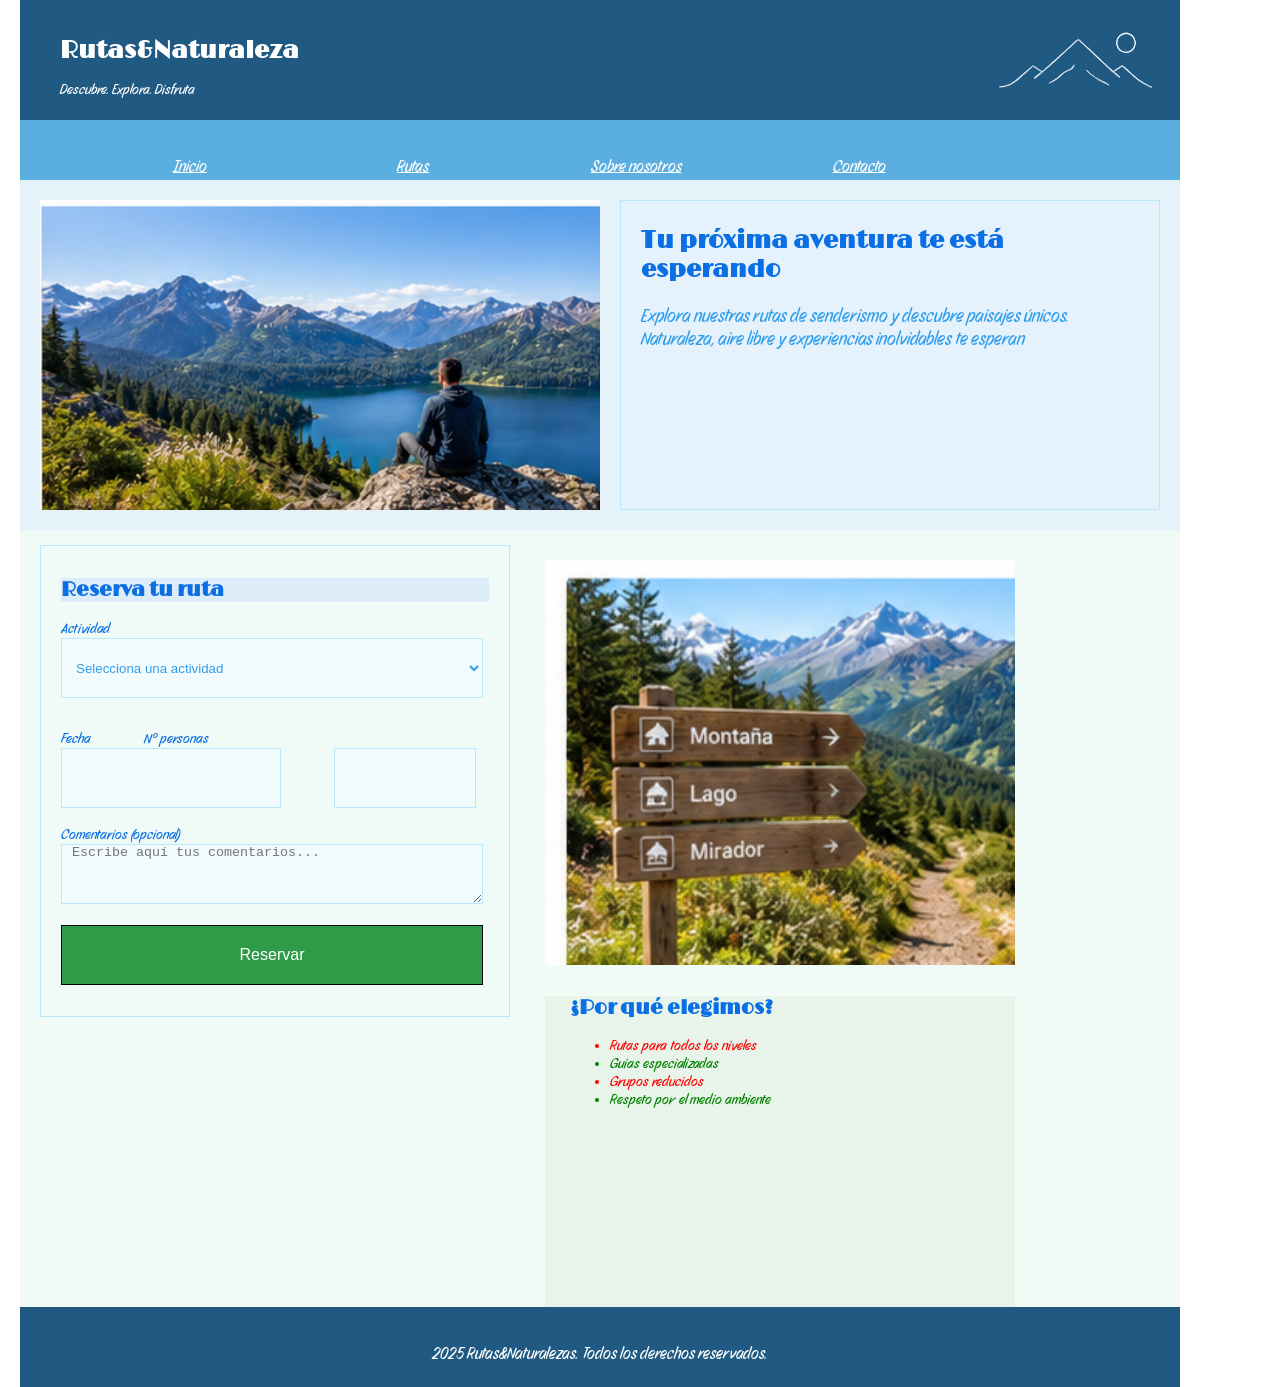
<file: index.html>
<!DOCTYPE html>
<html lang="es">
<head>
    <meta charset="UTF-8">
    <meta name="viewport" content="width=device-width, initial-scale=1">
    <link rel="stylesheet" href="./style.css">
    <title>Wireframe</title>
</head>
    <body>
        <header>
            <div>
                <h1>Rutas&Naturaleza</h1>
                <p>Descubre. Explora. Disfruta</p>
            </div>
            <div>
                <img src="./img/imagen_header_montanas.png">
            </div>
        </header>
        <nav>
            <ul>
                <li><a href="./index.html">Inicio</a></li>
                <li><a href="">Rutas</a></li>
                <li><a href="">Sobre nosotros</a></li>
                <li><a href="">Contacto</a></li>
            </ul>
        </nav>
        <section id="sectionPrincipal">
            <div id="imgPrincipal">
                <img src="./img/imagen_principal_paisaje.png">
            </div> 
            <div>
                <h2>Tu próxima aventura te está esperando</h2>
                <p>Explora nuestras rutas de senderismo y descubre paisajes únicos. Naturaleza, aire libre y experiencias inolvidables te esperan</p>
            </div>
        </section>
        <section id="sectionInferior">
            <form action="" method="post">
                <h2>Reserva tu ruta</h2>
                <label for="actividad">Actividad</label>
                <select id="actividad">
                    <option>Selecciona una actividad</option>
                </select>

                <label for="inputFecha" id="labelFecha">Fecha</label>
                <label for="inputPersonas" id="labelPersonas">Nº personas</label>
                <br/>
                
                <input type="text" id="inputFecha"/>
                <input type="text" id="inputPersonas"/>

                <label for="comentarios">Comentarios (opcional)</label>
                <textarea id="comentarios" placeholder="Escribe aquí tus comentarios..."></textarea>

                <input type="submit" value="Reservar">
            </form>
            <div id="cajaImagenLista">
                <div id="imgSecundaria">
                    <img src="./img/imagen_secundaria_sendero.png">
                </div>
                <div>
                    <h2>¿Por qué elegimos?</h2>
                    <ul>
                        <li>Rutas para todos los niveles</li>
                        <li>Guías especializadas</li>
                        <li>Grupos reducidos</li>
                        <li>Respeto por el medio ambiente</li>
                    </ul>
                </div>
            </div>
        </section>
        <footer>
            <p>2025 Rutas&Naturalezas. Todos los derechos reservados.</p>
        </footer>
    </body>
</html>
</file>
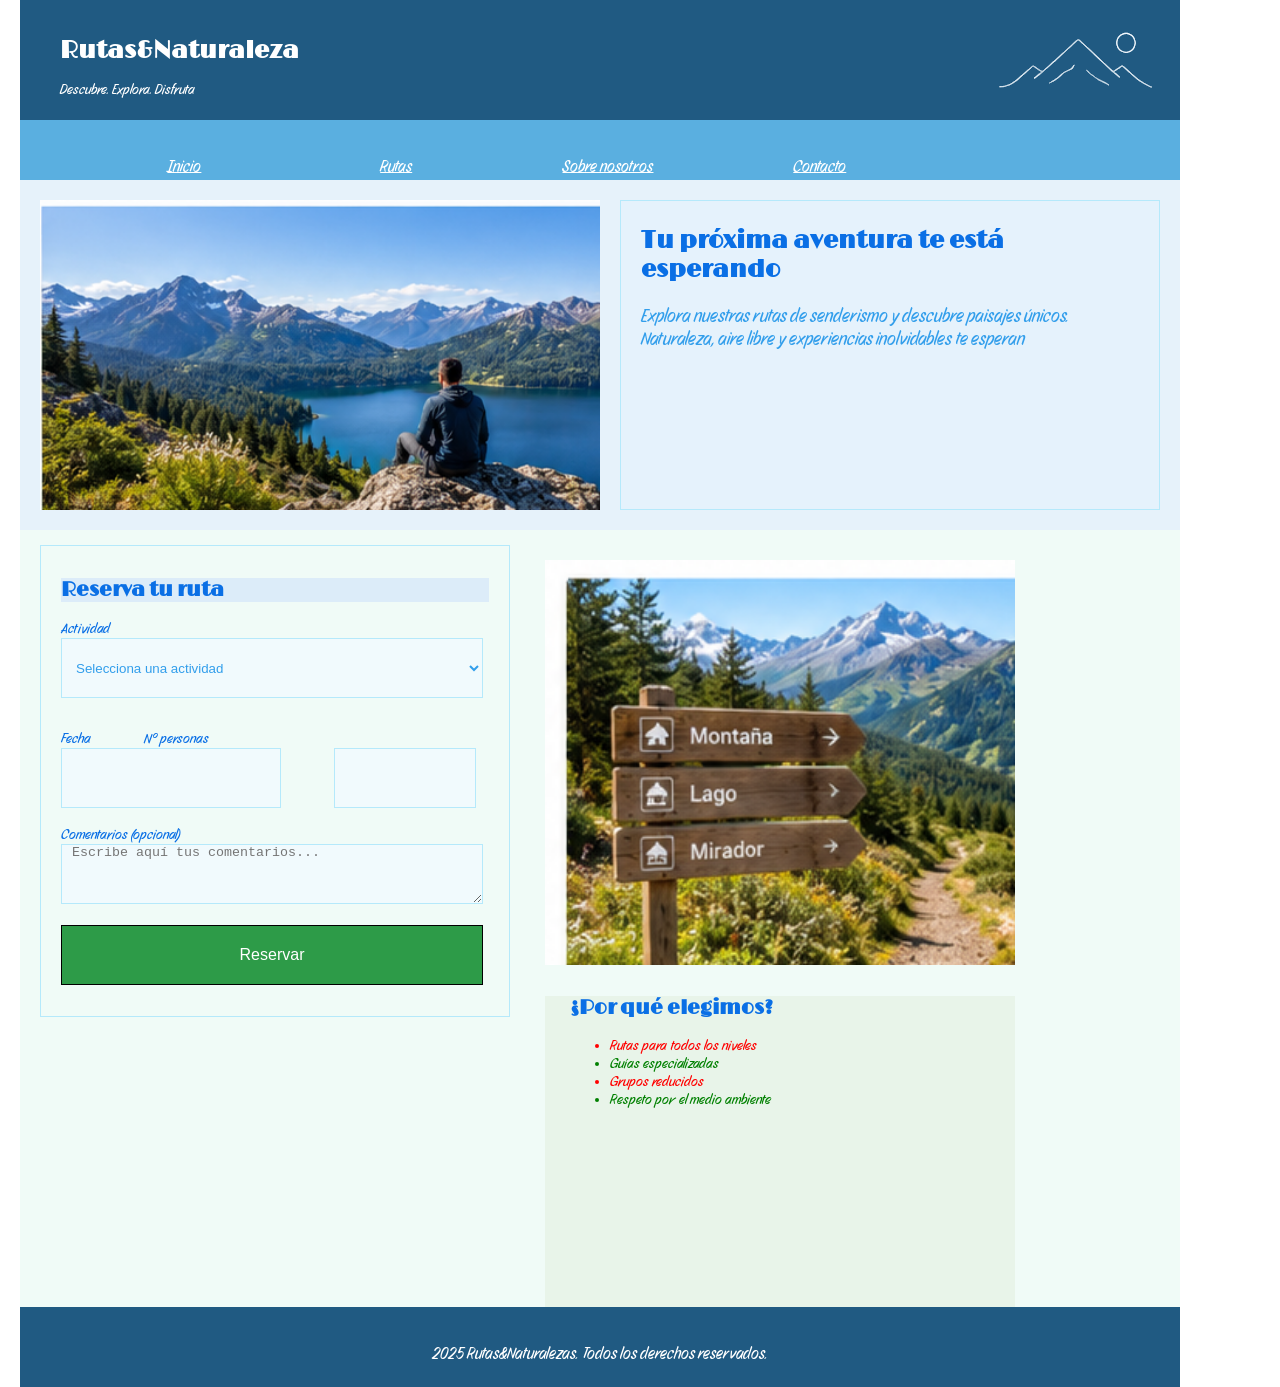
<file: indexPorc.html>
<!DOCTYPE html>
<html lang="es">
<head>
    <meta charset="UTF-8">
    <meta name="viewport" content="width=device-width, initial-scale=1">
    <link rel="stylesheet" href="./stylePorc.css">
    <title>Wireframe</title>
</head>
    <body>
        <header>
            <div>
                <h1>Rutas&Naturaleza</h1>
                <p>Descubre. Explora. Disfruta</p>
            </div>
            <div>
                <img src="./img/imagen_header_montanas.png">
            </div>
        </header>
        <nav>
            <ul>
                <li><a href="./index.html">Inicio</a></li>
                <li><a href="">Rutas</a></li>
                <li><a href="">Sobre nosotros</a></li>
                <li><a href="">Contacto</a></li>
            </ul>
        </nav>
        <section id="sectionPrincipal">
            <div id="imgPrincipal">
                <img src="./img/imagen_principal_paisaje.png">
            </div> 
            <div>
                <h2>Tu próxima aventura te está esperando</h2>
                <p>Explora nuestras rutas de senderismo y descubre paisajes únicos. Naturaleza, aire libre y experiencias inolvidables te esperan</p>
            </div>
        </section>
        <section id="sectionInferior">
            <form action="" method="post">
                <h2>Reserva tu ruta</h2>
                <label for="actividad">Actividad</label>
                <select id="actividad">
                    <option>Selecciona una actividad</option>
                </select>

                <label for="inputFecha" id="labelFecha">Fecha</label>
                <label for="inputPersonas" id="labelPersonas">Nº personas</label>
                <br/>
                
                <input type="text" id="inputFecha"/>
                <input type="text" id="inputPersonas"/>

                <label for="comentarios">Comentarios (opcional)</label>
                <textarea id="comentarios" placeholder="Escribe aquí tus comentarios..."></textarea>

                <input type="submit" value="Reservar">
            </form>
            <div id="cajaImagenLista">
                <div id="imgSecundaria">
                    <img src="./img/imagen_secundaria_sendero.png">
                </div>
                <div>
                    <h2>¿Por qué elegimos?</h2>
                    <ul>
                        <li>Rutas para todos los niveles</li>
                        <li>Guías especializadas</li>
                        <li>Grupos reducidos</li>
                        <li>Respeto por el medio ambiente</li>
                    </ul>
                </div>
            </div>
        </section>
        <footer>
            <p>2025 Rutas&Naturalezas. Todos los derechos reservados.</p>
        </footer>
    </body>
</html>
</file>
<file: style.css>
/* FUENTES */
@import url('https://fonts.googleapis.com/css2?family=Limelight&display=swap');

@font-face {
    font-family: 'StoryScript';
    src: url(./fuentes/Story_Script/StoryScript-Regular.ttf);
}
/* FIN FUENTES */

/* GENERAL */
html {
    width: 1200px;
}

body {
    width: 1160px;
    margin: 0px auto; /* Centrar body */
    font-family: 'StoryScript';
}

h1 {
    font-size: 24px;
    font-weight: bold;
    font-family: 'Limelight';
}

h2 {
    font-size: 20px;
    font-weight: bold;
    color: #0a6fe5;
    font-family: 'Limelight';
}

p {
    font-size: 16px;
}

label {
    font-size: 14px;
    color: #0a6fe5;
}

input {
    font-size: 16px;
    color: #329eeb;
    background-color: #f1fafd;
}
/* FIN GENERAL */

/* HEADER */
header {
    width: 1120px;
    height: 80px;
    padding: 20px;
    background-color: #205A82;
}

header div {
    width: 300px;
    height: 80px;
    margin: 0px 0px 0px 20px;
    float: left;
}

header div h1 {
    font-size: 24px;
    font-weight: bold;
    color: #ffffff;
}

header div + div {
    width: 170px;
    height: 80px;
    float: right;
}

header div + div img {
    width: 100%;
    height: auto;
}

header div p {
    font-size: 14px;
    color: #ffffff;
}
/* FIN HEADER */

/* NAV */
nav {
    width: 1120px;
    height: 40px;
    padding: 10px 20px;
    background-color: #5AAFE0;
}

nav ul li {
    width: 120px;
    height: 30px;
    padding: 10px 0px 0px 0px;
    margin: 0px 50px;
    display: inline-block;
    text-align: center;
}

nav ul li a {
    color: #ffffff;
    font-size: 16px;
}

nav ul li:hover {
    background-color: #07579B;
}
/* FIN NAV */

/* SECCIÓN PRINCIPAL */
#sectionPrincipal {
    width: 1120px;
    height: 310px;
    padding: 20px;
    background-color: #E6F2FA;
}

#imgPrincipal {
    width: 560px;
    height: 310px;
    margin: 0px 10px 0px 0px;
    float: left;
}

#imgPrincipal img {
    width: 100%;
    height: auto;
}

#sectionPrincipal div + div {
    width: 498px;
    height: 298px;
    padding: 5px 20px;
    border: solid 1px #b5e9fb;
    margin: 0px 0px 0px 10px;
    float: right;
    background-color: #E5F2FC;
}

#sectionPrincipal div h2 {
    font-size: 24px;
    font-weight: bold;
}

#sectionPrincipal div p {
    font-size: 18px;
    color: #329eeb;
}
/* FIN SECCIÓN PRINCIPAL */

/* SECCIÓN INFERIOR */
#sectionInferior {
    width: 1140px;
    height: 747px;
    padding: 15px 0px 15px 20px;
    background-color: #F0FBF7;
}

    /* FORMULARIO */
    form {
        width: 428px;
        padding: 15px 20px; /* Padding T/B vacío en documento, pero 15px en la imagen */
        border: solid 1px #b5e9fb;
        margin: 0px 10px 0px 0px;
        float: left;
    }

    form h2 {
        background-color: #DCECF9;
        font-size: 20px;
        font-weight: bold;
    }

    select {
        width: 422px;
        height: 60px;
        padding: 0px 10px;
        border: solid 1px #b5e9fb;
        margin-bottom: 30px;
        color: #329eeb;
        background-color: #f1fafd;
    }

    #labelFecha {
        margin: 0px 25px 0px 0px;
    }

    #labelPersonas {
        margin: 0px 0px 0px 25px;
    }

    #inputFecha {
        width: 198px;
        height: 58px;
        padding: 0px 10px;
        border: solid 1px #b5e9fb;
        margin: 0px 25px 16px 0px;
    }

    #inputPersonas {
        width: 120px;
        height: 58px;
        padding: 0px 10px;
        border: solid 1px #b5e9fb;
        margin: 0px 0px 16px 25px;
    }

    textarea {
        width: 400px;
        height: 58px;
        padding: 0px 10px;
        border: solid 1px #b5e9fb;
        margin: 0px 0px 16px 0px;
        background-color: #f1fafd;
    }

    input[type="submit"] {
        width: 422px;
        height: 60px;
        border: solid 1px black;
        margin: 0px 0px 16px 0px;
        background-color: #2D9B48;
        color: #ffffff;
        font-size: 16px;
    }
    /* FIN FORMULARIO */

    /* BLOQUE SECUNDARIO */
    #cajaImagenLista { /* Bloque secundario del section inferior (ventajas */
        width: 440px;
        height: 717px;
        padding: 15px;
        margin: 0px 0px 0px 10px;
        border: 0px;
        float: left;
    }

    #imgSecundaria { /* Imagen ventajas */
        width: 470px;
        height: 411px;
    }

    #imgSecundaria img {
        width: 100%;
        height: auto;
    }

    #cajaImagenLista div + div { /* Listado de ventajas */
        width: 420px;
        height: 311px;
        padding: 0px 25px;
        margin: 25px 0px 0px 0px;
        background-color: #E8F4E9;
        color: #0a6fe5;
        font-size: 14px;
    }

    #cajaImagenLista div + div ul li:nth-child(even) {
        color: green;
    }

    #cajaImagenLista div + div ul li:nth-child(odd) {
        color: red;
    }
    /* FIN BLOQUE SECUNDARIO */
/* FIN SECCIÓN INFERIOR */

footer {
    width: 1120px;
    height: 40px;
    padding: 20px;
    background-color: #205A82;
    color: #ffffff;
    font-size: 14px;
    text-align: center;
}
</file>
<file: stylePorc.css>
/* FUENTES */
@import url('https://fonts.googleapis.com/css2?family=Limelight&display=swap');

@font-face {
    font-family: 'StoryScript';
    src: url(./fuentes/Story_Script/StoryScript-Regular.ttf);
}
/* FIN FUENTES */

/* GENERAL */
html {
    width: 1200px;
}

body {
    width: 96.66666666666667%; /* 1160px width y 1200px html */
    margin: 0px auto; /* Centrar body */
    font-family: 'StoryScript';
}

h1 {
    font-size: 24px;
    font-weight: bold;
    font-family: 'Limelight';
}

h2 {
    font-size: 20px;
    font-weight: bold;
    color: #0a6fe5;
    font-family: 'Limelight';
}

p {
    font-size: 16px;
}

label {
    font-size: 14px;
    color: #0a6fe5;
}

input {
    font-size: 16px;
    color: #329eeb;
    background-color: #f1fafd;
}
/* FIN GENERAL */

/* HEADER */
header {
    width: 96.55172413793103%; /* 1120px width y 1160px body */
    height: 5rem; /* 80px */
    padding: 1.724137931034483%; /* 20px padding y 1160px body */
    background-color: #205A82;
}

header div {
    width: 26.78571428571429%; /* 300px width y 1120px header */
    height: 5rem; /* 80px */
    margin: 0px 0px 0px 20px;
    float: left;
}

header div h1 {
    font-size: 24px;
    font-weight: bold;
    color: #ffffff;
}

header div + div {
    width: 15.17857142857143%; /* 170px width y 1120px header */
    height: 5rem; /* 80px */
    float: right;
}

header div + div img {
    width: 100%; /* 100% width, 170px div y 16px font-size html */
    height: auto;
}

header div p {
    font-size: 14px;
    color: #ffffff;
}
/* FIN HEADER */

/* NAV */
nav {
    width: 96.55172413793103%; /* 1120px width y 1160px body */
    height: 2.5rem; /* 40px */
    padding: 0.8620689655172414% 1.724137931034483%; /* 10px padding T/B, 20px padding L/R y 1160px body */
    background-color: #5AAFE0;
}

nav ul li {
    width: 10.71428571428571%; /* 120px width y 1120px ul */
    height: 1.875rem; /* 30px */
    padding: 0.8928571428571429% 0px 0px 0px; /* 10px padding top y 1120px ul */
    margin: 0px 4.310344827586207%; /* 50px margin L/R y 1160px ul */
    display: inline-block;
    text-align: center;
}

nav ul li a {
    color: #ffffff;
    font-size: 16px;
}

nav ul li:hover {
    background-color: #07579B;
}
/* FIN NAV */

/* SECCIÓN PRINCIPAL */
#sectionPrincipal {
    width: 96.55172413793103%; /* 1120px width y 1160px body */
    height: 19.375rem; /* 310px */
    padding: 1.724137931034483%; /* 20px padding y 1160px body */
    background-color: #E6F2FA;
}

#imgPrincipal {
    width: 50%; /* 560px width y 1120px section */
    height: 19.375rem; /* 310px */
    margin: 0px 0.8928571428571429% 0px 0px; /* 10px padding top y 1120px section */
    float: left;
}

#imgPrincipal img {
    width: 100%; /* 100% width, 560px div y 16px font-size html */
    height: auto;
}

#sectionPrincipal div + div {
    width: 44.46428571428571%; /* 498px width y 1120px section */
    height: 18.625rem; /* 298px */
    padding: 0.4464285714285714% 1.785714285714286%; /* 5px padding T/B, 20px padding L/R y 1120px section */
    border: solid 1px #b5e9fb;
    margin: 0px 0px 0px 0.8928571428571429%; /* 10px padding left y 1120px section */
    float: right;
    background-color: #E5F2FC;
}

#sectionPrincipal div h2 {
    font-size: 24px;
    font-weight: bold;
}

#sectionPrincipal div p {
    font-size: 18px;
    color: #329eeb;
}
/* FIN SECCIÓN PRINCIPAL */

/* SECCIÓN INFERIOR */
#sectionInferior {
    width: 98.27586206896552%; /* 1140px width y 1160px body */
    height: 46.6875rem; /* 747 px */
    padding: 1.293103448275862% 0px 1.293103448275862% 1.724137931034483%; /* 15px padding T/B, 20px padding right y 1160px body */
    background-color: #F0FBF7;
}

    /* FORMULARIO */
    form {
        width: 37.54385964912281%; /* 428px width y 1140px section */
        padding: 1.315789473684211% 1.754385964912281%; /* 15px padding T/B, 20px padding L/R y 1140px section */
        border: solid 1px #b5e9fb;
        margin: 0px 0.8771929824561404% 0px 0px; /* 10px margin right y 1140px section */
        float: left;
    }

    form h2 {
        background-color: #DCECF9;
        font-size: 20px;
        font-weight: bold;
    }

    select {
        width: 98.5981308411215%; /* 422px width y 428px form */
        height: 3.75rem; /* 60px */
        padding: 0px 2.336448598130841%; /* 10px padding L/R y 428px form */
        border: solid 1px #b5e9fb;
        margin-bottom: 7.009345794392523%; /* 30px margin y 428px form */
        color: #329eeb;
        background-color: #f1fafd;
    }

    #labelFecha {
        margin: 0px 5.841121495327103% 0px 0px; /* 25px margin right y 428px form */
    }

    #labelPersonas {
        margin: 0px 0px 0px 5.841121495327103%; /* 25px margin left y 428px form */
    }

    #inputFecha {
        width: 46.26168224299065%; /* 198px width y 428px form */
        height: 3.625rem; /* 58px */
        padding: 0px 2.336448598130841%; /* 10px padding L/R y 428px form */
        border: solid 1px #b5e9fb;
        margin: 0px 5.841121495327103% 3.738317757009346% 0px; /* 25px margin right, 16px margin bottom y 428px form */
    }

    #inputPersonas {
        width: 28.03738317757009%; /* 120px width y 428px form */
        height: 3.625rem; /* 58px */
        padding: 0px 2.336448598130841%; /* 10pxp padding L/R y 428px form */
        border: solid 1px #b5e9fb;
        margin: 0px 0px 3.738317757009346% 5.841121495327103%; /* 16px margin bottom, 25px margin left y 428px form */
    }

    textarea {
        width: 93.45794392523364%; /* 400px width y 428px form */
        height: 3.625rem; /* 58px */
        padding: 0px 2.336448598130841%; /* 10px padding L/R y 428px form */
        border: solid 1px #b5e9fb;
        margin: 0px 0px 3.738317757009346% 0px; /* 16px margin bottom y 428px form */
        background-color: #f1fafd;
    }

    input[type="submit"] {
        width: 98.5981308411215%; /* 422px width y 428px form */
        height: 3.75rem; /* 60px */
        border: solid 1px black;
        margin: 0px 0px 3.738317757009346% 0px; /* 16px marin bottom y 428px form */
        background-color: #2D9B48;
        color: #ffffff;
        font-size: 16px;
    }
    /* FIN FORMULARIO */

    /* BLOQUE SECUNDARIO */
    #cajaImagenLista { /* Bloque secundario del section inferior (ventajas */
        width: 38.59649122807018%; /* 440px width y 1140px section */
        height: 44.8125rem; /* 717px */
        padding: 1.315789473684211%; /* 15px padding y 1140px section */
        margin: 0px 0px 0px 0.8771929824561404%; /* 10px margin left y 1140px section */
        border: 0px;
        float: left;
    }

    #imgSecundaria { /* Imagen ventajas */
        width: 106.8181818181818%; /* 470px width y 440px div */
        height: 411px; 
    }

    #imgSecundaria img {
        width: 100%; /* 100% width, 470px div y 16px font-size html */
        height: auto;
    }

    #cajaImagenLista div + div { /* Listado de ventajas */
        width: 95.45454545454545%; /* 420px width y 440px div */
        height: 19.4375rem;
        padding: 0px 5.681818181818182%; /* 25px padding L/R y 440px div */
        margin: 5.681818181818182% 0px 0px 0px; /* 25px margin top */
        background-color: #E8F4E9;
        color: #0a6fe5;
        font-size: 14px;
    }

    #cajaImagenLista div + div ul li:nth-child(even) {
        color: green;
    }

    #cajaImagenLista div + div ul li:nth-child(odd) {
        color: red;
    }
    /* FIN BLOQUE SECUNDARIO */
/* FIN SECCIÓN INFERIOR */

footer {
    width: 96.55172413793103%; /* 1120px width y 1160px body */
    height: 2.5rem;
    padding: 1.724137931034483%; /* 20px padding y 1160px body */
    background-color: #205A82;
    color: #ffffff;
    font-size: 14px;
    text-align: center;
}
</file>
